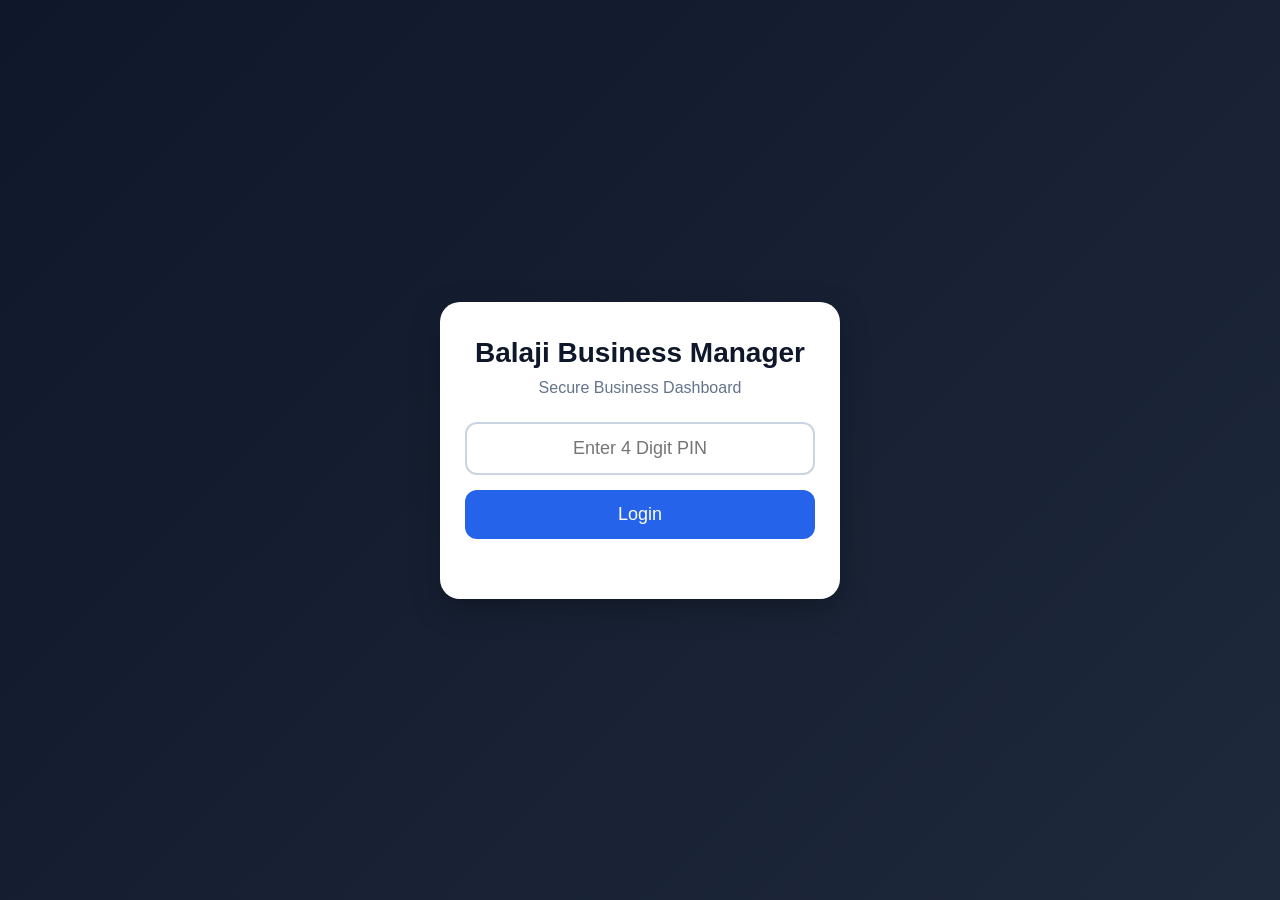
<file: index.html>
<!DOCTYPE html>
<html lang="en">
<head>
  <meta charset="UTF-8">
  <meta name="viewport" content="width=device-width, initial-scale=1.0">
  <title>Balaji Business Manager</title>

  <!-- CSS File -->
  <link rel="stylesheet" href="style.css">
</head>
<body>

  <div class="login-container">

    <div class="login-card">
      <h1>Balaji Business Manager</h1>
      <p>Secure Business Dashboard</p>

      <input
        type="password"
        id="pin"
        maxlength="4"
        placeholder="Enter 4 Digit PIN"
      >

      <button id="loginBtn">
        Login
      </button>

      <p id="error"></p>
    </div>

  </div>

  <!-- JS Files -->
  <script src="storage.js"></script>
  <script src="app.js"></script>

</body>
</html>
</file>
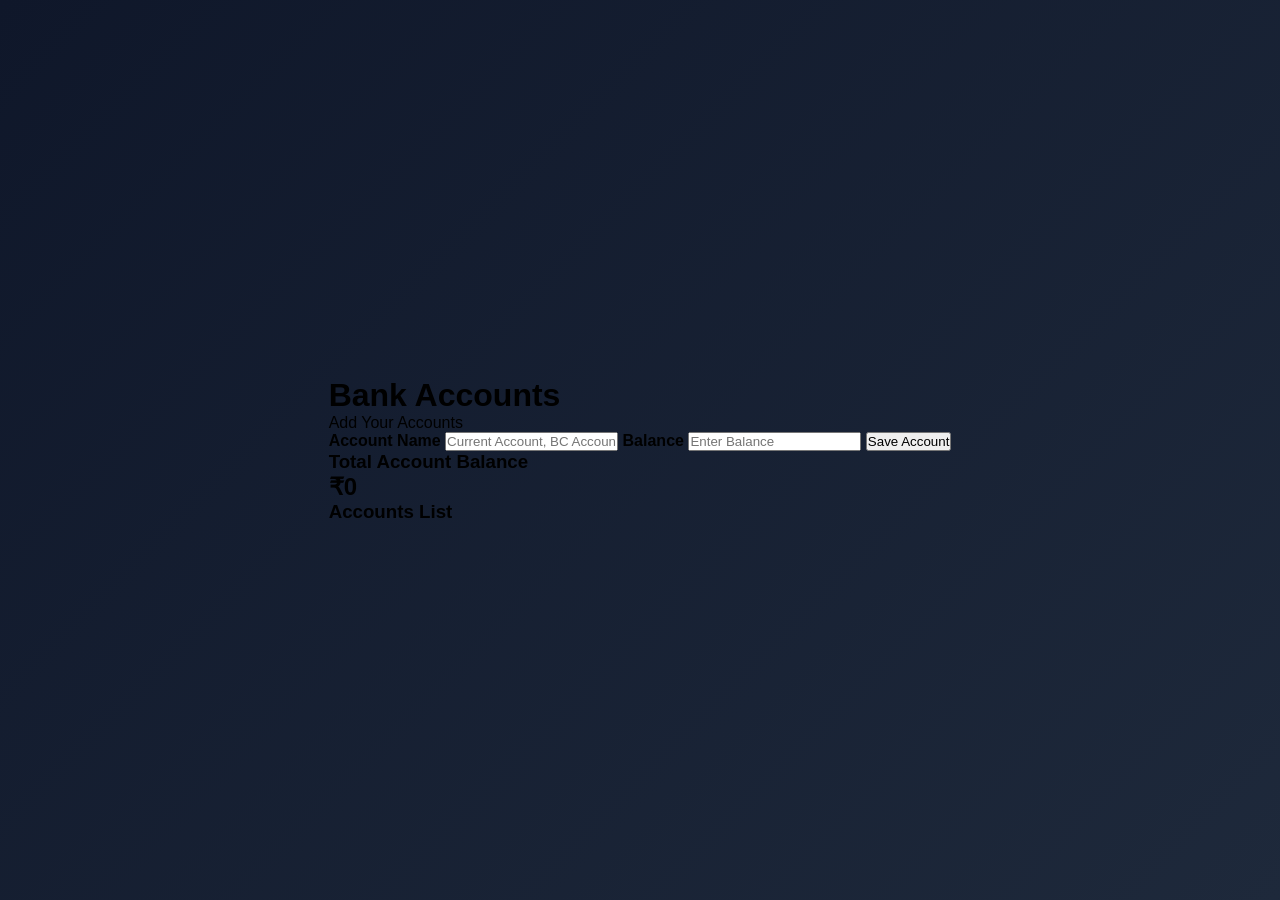
<file: accounts.html>
<!DOCTYPE html>
<html>
<head>
  <meta charset="UTF-8">
  <meta name="viewport"
        content="width=device-width,initial-scale=1">

  <title>Accounts</title>
  <link rel="stylesheet"
        href="style.css">
</head>
<body>

<div class="dashboard">

  <div class="top-bar">
    <h1>Bank Accounts</h1>
    <p>Add Your Accounts</p>
  </div>

  <div class="card">

    <label>Account Name</label>

    <input
      type="text"
      id="accountName"
      placeholder="Current Account, BC Account etc"
    >

    <label>Balance</label>

    <input
      type="number"
      id="accountBalance"
      placeholder="Enter Balance"
    >

    <button onclick="saveAccount()">
      Save Account
    </button>

  </div>

  <div class="card">

    <h3>Total Account Balance</h3>

    <h2 id="totalBalance">
      ₹0
    </h2>

  </div>

  <div class="card">

    <h3>Accounts List</h3>

    <div id="accountList">

    </div>

  </div>

</div>

<script src="storage.js"></script>
<script src="accounts.js"></script>

</body>
</html>
</file>
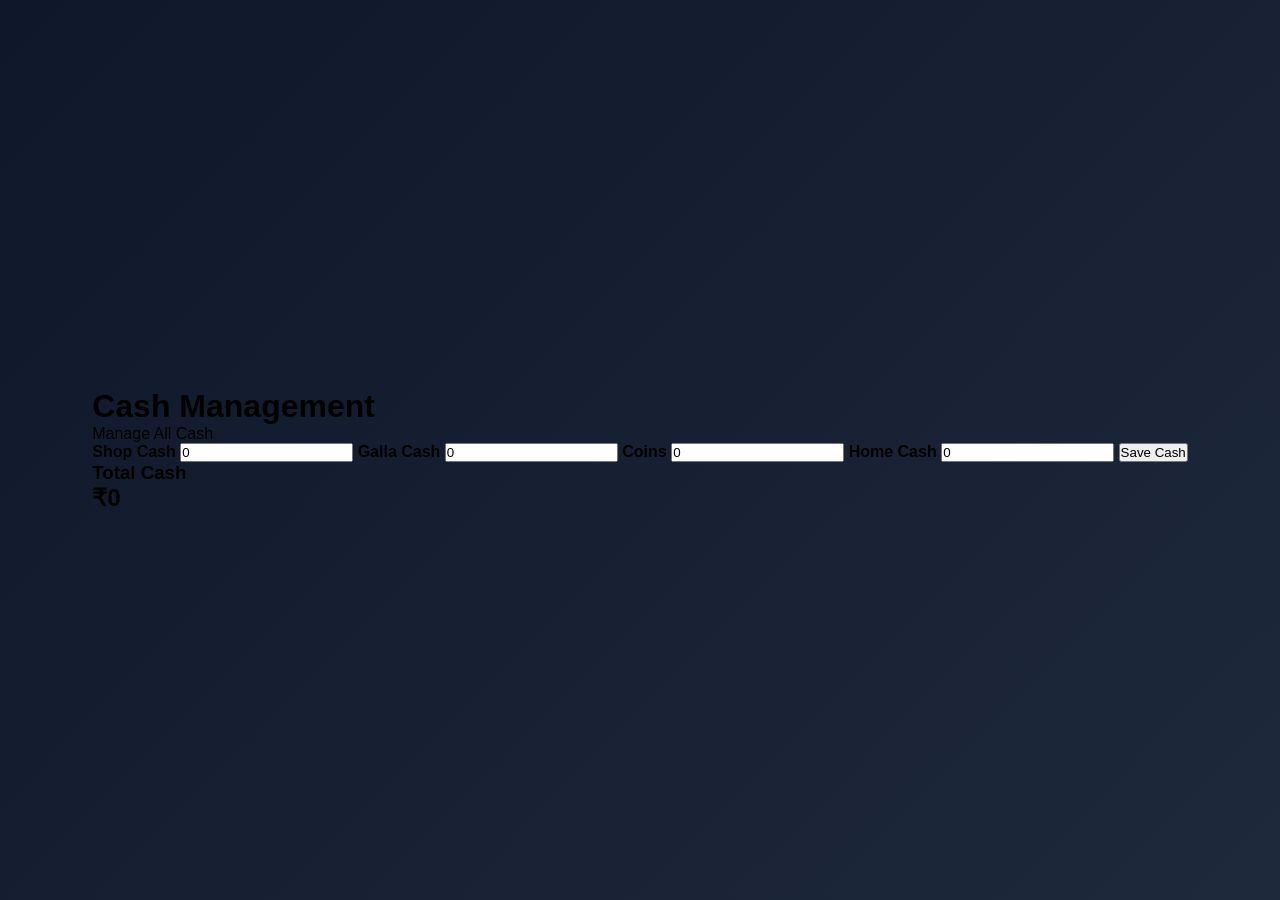
<file: cash.html>
<!DOCTYPE html>
<html>
<head>
<meta charset="UTF-8">
<meta name="viewport"
content="width=device-width, initial-scale=1">

<title>Cash Management</title>

<link rel="stylesheet" href="style.css">
</head>
<body>

<div class="dashboard">

<div class="top-bar">
<h1>Cash Management</h1>
<p>Manage All Cash</p>
</div>

<div class="card">

<label>Shop Cash</label>
<input type="number" id="shopCash" placeholder="Enter Shop Cash">

<label>Galla Cash</label>
<input type="number" id="gallaCash" placeholder="Enter Galla Cash">

<label>Coins</label>
<input type="number" id="coinsCash" placeholder="Enter Coins Amount">

<label>Home Cash</label>
<input type="number" id="homeCash" placeholder="Enter Home Cash">

<button onclick="saveCash()">
Save Cash
</button>

</div>

<div class="card">

<h3>Total Cash</h3>

<h2 id="totalCashDisplay">
₹0
</h2>

</div>

</div>

<script src="storage.js"></script>
<script src="cash.js"></script>

</body>
</html>
</file>
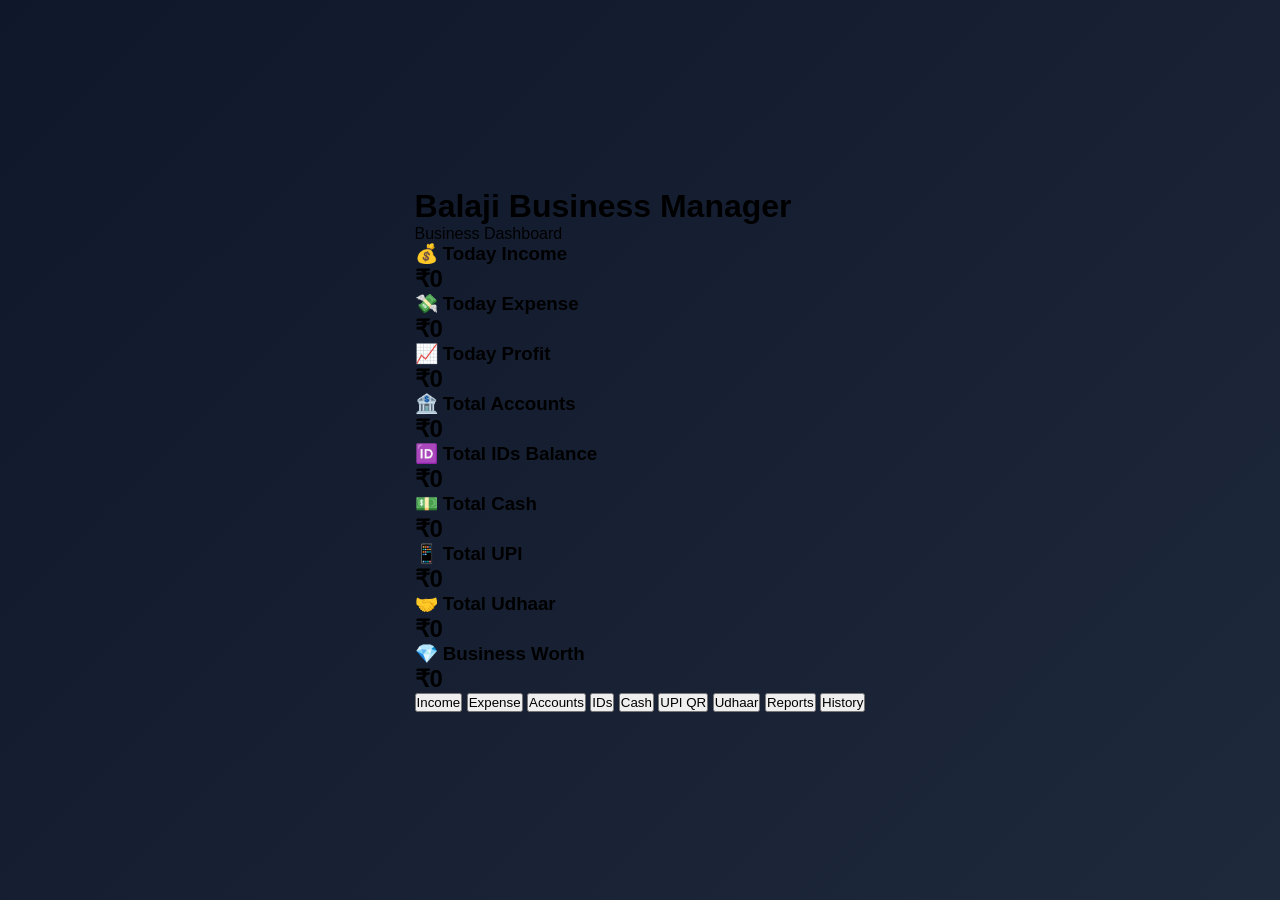
<file: dashboard.html>
<!DOCTYPE html>
<html lang="en">
<head>
  <meta charset="UTF-8">
  <meta name="viewport" content="width=device-width, initial-scale=1.0">
  <title>Balaji Business Manager Dashboard</title>

  <link rel="stylesheet" href="style.css">
</head>
<body>

<div class="dashboard">

  <div class="top-bar">
    <h1>Balaji Business Manager</h1>
    <p>Business Dashboard</p>
  </div>

  <div class="cards">

    <div class="card">
      <h3>💰 Today Income</h3>
      <h2 id="todayIncome">₹0</h2>
    </div>

    <div class="card">
      <h3>💸 Today Expense</h3>
      <h2 id="todayExpense">₹0</h2>
    </div>

    <div class="card">
      <h3>📈 Today Profit</h3>
      <h2 id="todayProfit">₹0</h2>
    </div>

    <div class="card">
      <h3>🏦 Total Accounts</h3>
      <h2 id="totalAccounts">₹0</h2>
    </div>

    <div class="card">
      <h3>🆔 Total IDs Balance</h3>
      <h2 id="totalIds">₹0</h2>
    </div>

    <div class="card">
      <h3>💵 Total Cash</h3>
      <h2 id="totalCash">₹0</h2>
    </div>

    <div class="card">
      <h3>📱 Total UPI</h3>
      <h2 id="totalUpi">₹0</h2>
    </div>

    <div class="card">
      <h3>🤝 Total Udhaar</h3>
      <h2 id="totalUdhaar">₹0</h2>
    </div>

    <div class="card">
      <h3>💎 Business Worth</h3>
      <h2 id="businessWorth">₹0</h2>
    </div>

  </div>

  <div class="menu">

    <button onclick="location.href='income.html'">
  Income
</button>

<button onclick="location.href='expense.html'">
  Expense
</button>

<button onclick="location.href='accounts.html'">
  Accounts
</button>

<button onclick="location.href='ids.html'">
  IDs
</button>

<button onclick="location.href='cash.html'">
  Cash
</button>

<button onclick="location.href='upi.html'">
  UPI QR
</button>

<button onclick="location.href='udhaar.html'">
  Udhaar
</button>

<button onclick="location.href='reports.html'">
  Reports
</button>
    
 <button onclick="location.href='history.html'">
     History
</button>

  </div>

</div>

<script src="storage.js"></script>
<script src="dashboard.js"></script>

</body>
</html>
</file>
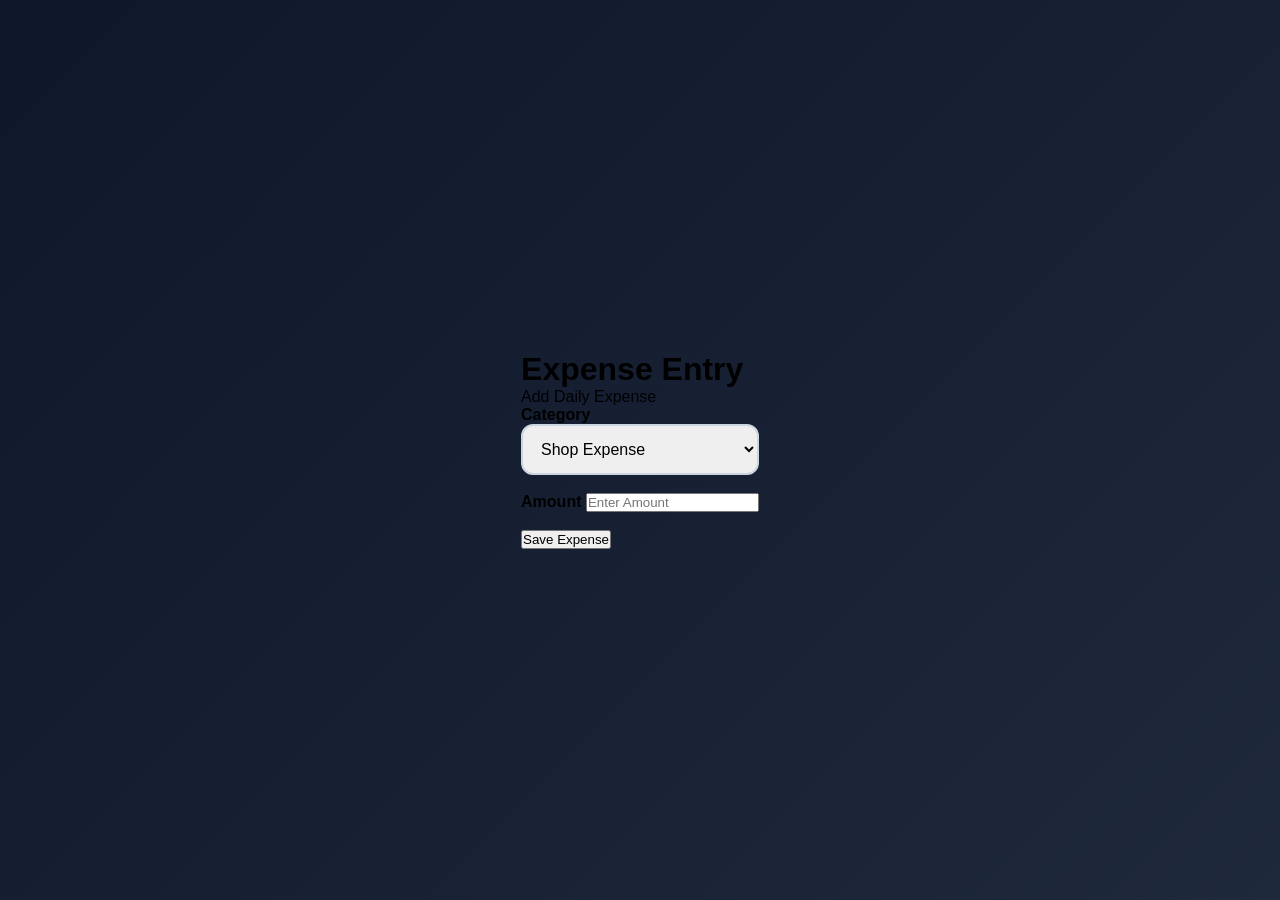
<file: expense.html>
<!DOCTYPE html>
<html lang="en">
<head>
  <meta charset="UTF-8">
  <meta name="viewport" content="width=device-width, initial-scale=1.0">
  <title>Expense Entry</title>
  <link rel="stylesheet" href="style.css">
</head>
<body>

<div class="dashboard">

  <div class="top-bar">
    <h1>Expense Entry</h1>
    <p>Add Daily Expense</p>
  </div>

  <div class="card">

    <label>Category</label>
    <select id="expenseCategory">
      <option>Shop Expense</option>
      <option>Electricity</option>
      <option>Internet</option>
      <option>Salary</option>
      <option>Personal</option>
      <option>Other</option>
    </select>

    <br><br>

    <label>Amount</label>
    <input
      type="number"
      id="expenseAmount"
      placeholder="Enter Amount"
    >

    <br><br>

    <button onclick="saveExpense()">
      Save Expense
    </button>

  </div>

</div>

<script src="storage.js"></script>
<script src="expense.js"></script>

</body>
</html>
</file>
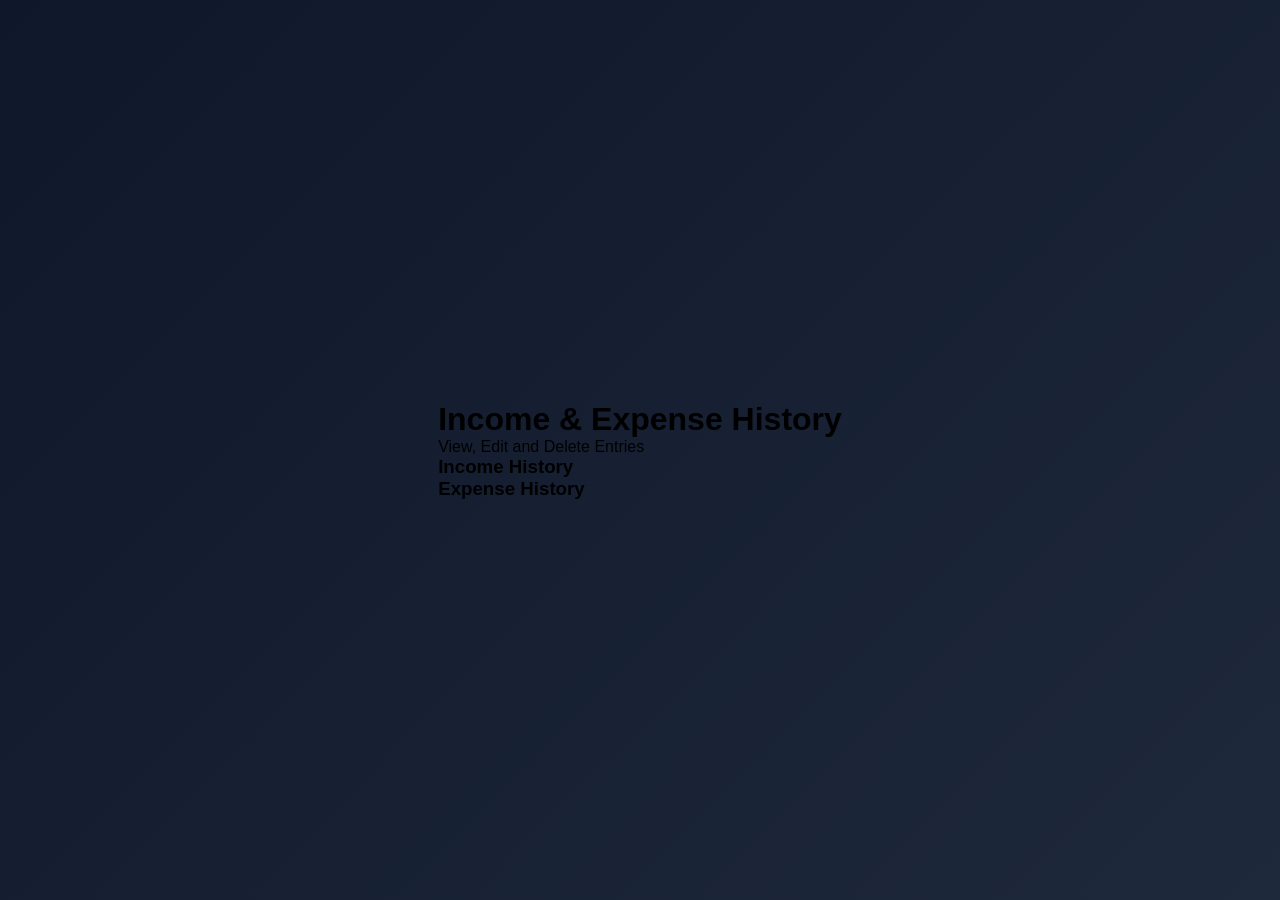
<file: history.html>
<!DOCTYPE html>
<html>
<head>
<meta charset="UTF-8">
<meta name="viewport"
content="width=device-width,initial-scale=1">

<title>History</title>

<link rel="stylesheet"
href="style.css">

</head>
<body>

<div class="dashboard">

<div class="top-bar">
<h1>Income & Expense History</h1>
<p>View, Edit and Delete Entries</p>
</div>

<div class="card">
<h3>Income History</h3>
<div id="incomeHistory"></div>
</div>

<div class="card">
<h3>Expense History</h3>
<div id="expenseHistory"></div>
</div>

</div>

<script src="storage.js"></script>
<script src="history.js"></script>

</body>
</html>
</file>
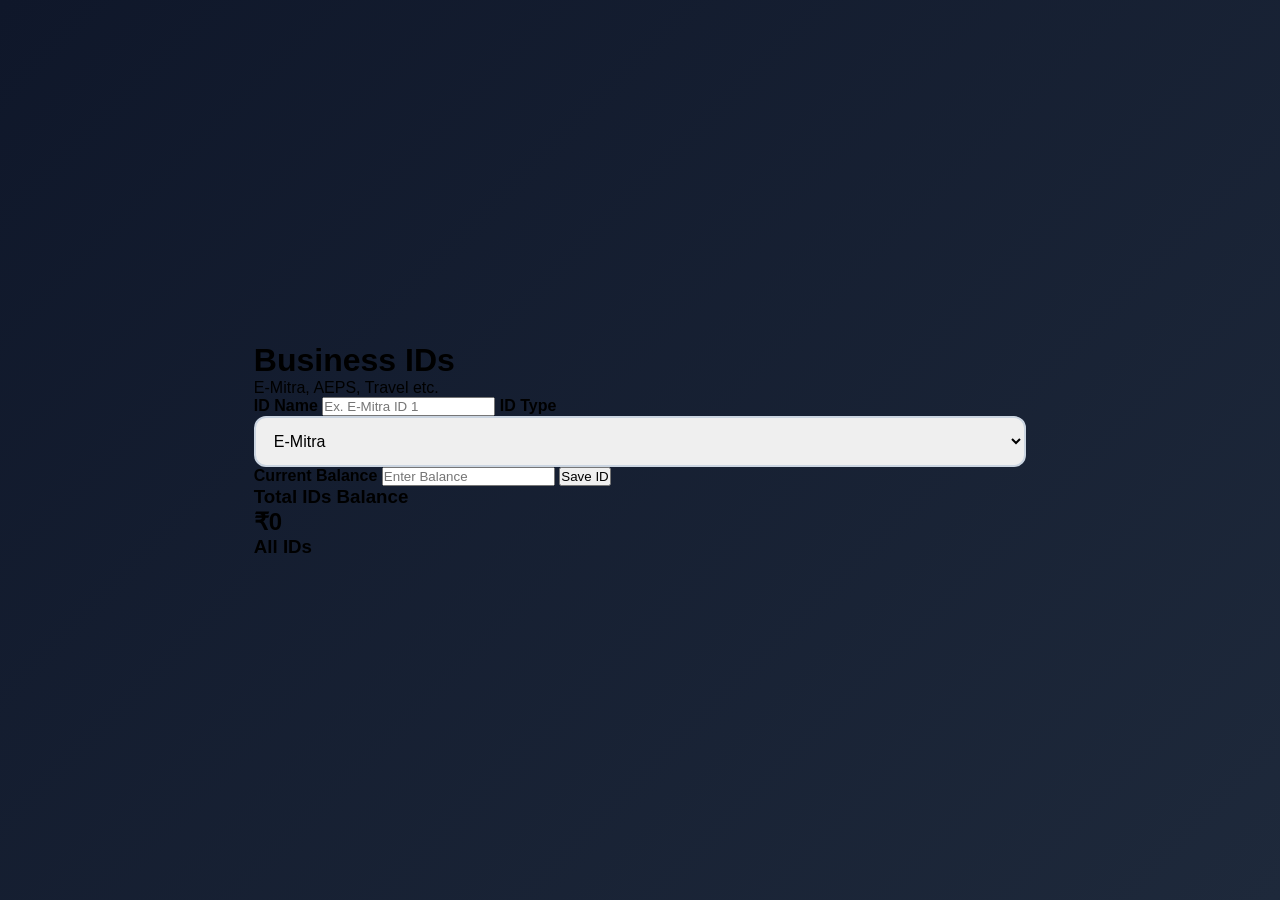
<file: ids.html>
<!DOCTYPE html>
<html>
<head>
<meta charset="UTF-8">
<meta name="viewport"
content="width=device-width,initial-scale=1">

<title>IDs</title>

<link rel="stylesheet"
href="style.css">

</head>
<body>

<div class="dashboard">

<div class="top-bar">
<h1>Business IDs</h1>
<p>E-Mitra, AEPS, Travel etc.</p>
</div>

<div class="card">

<label>ID Name</label>

<input
type="text"
id="idName"
placeholder="Ex. E-Mitra ID 1">

<label>ID Type</label>

<select id="idType">
<option>E-Mitra</option>
<option>AEPS</option>
<option>Travel</option>
<option>IRCTC</option>
<option>Other</option>
</select>

<label>Current Balance</label>

<input
type="number"
id="idBalance"
placeholder="Enter Balance">

<button onclick="saveId()">
Save ID
</button>

</div>

<div class="card">

<h3>Total IDs Balance</h3>

<h2 id="totalIdsBalance">
₹0
</h2>

</div>

<div class="card">

<h3>All IDs</h3>

<div id="idList">

</div>

</div>

</div>

<script src="storage.js"></script>
<script src="ids.js"></script>

</body>
</html>
</file>
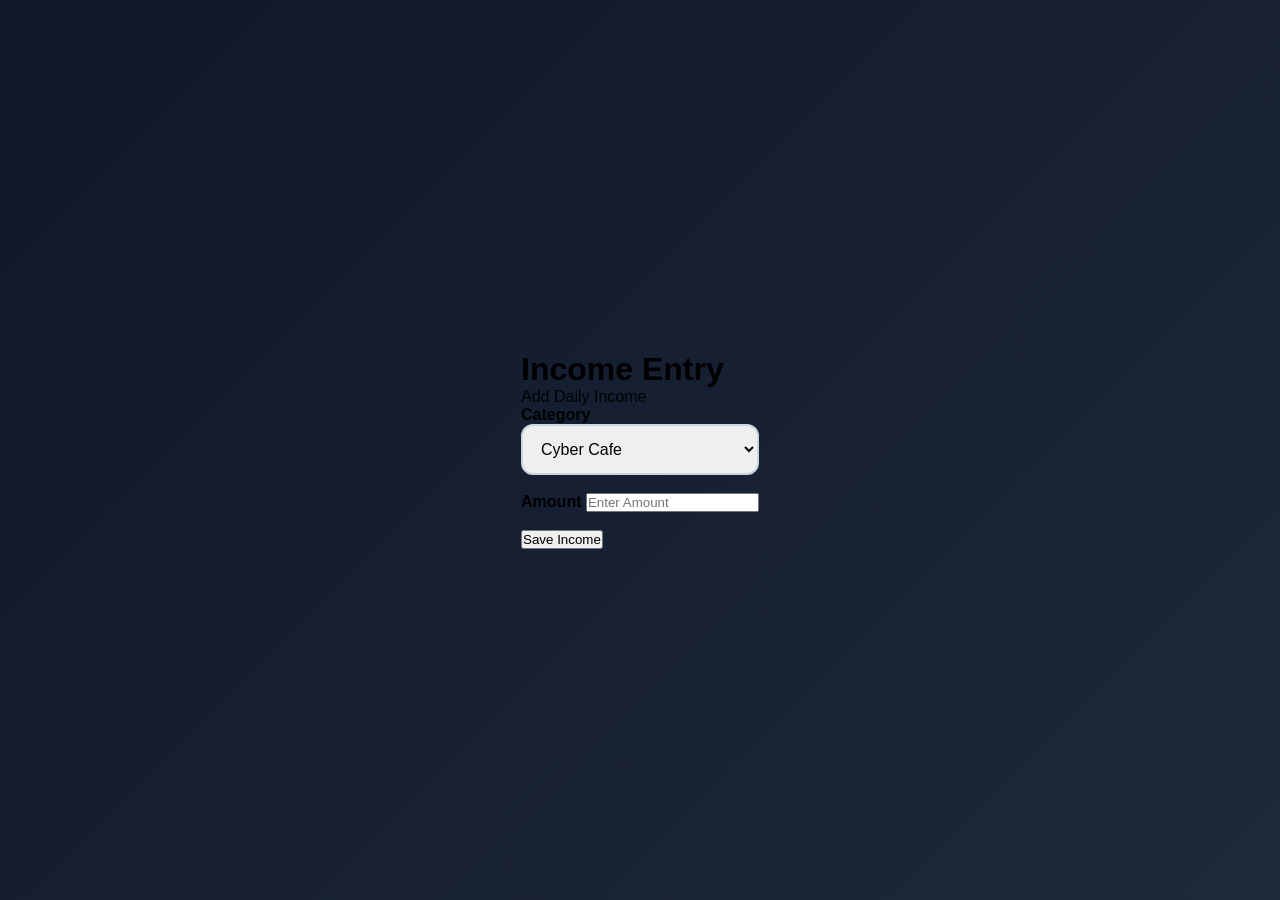
<file: income.html>
<!DOCTYPE html>
<html lang="en">
<head>
  <meta charset="UTF-8">
  <meta name="viewport" content="width=device-width, initial-scale=1.0">
  <title>Income Entry</title>
  <link rel="stylesheet" href="style.css">
</head>
<body>

<div class="dashboard">

  <div class="top-bar">
    <h1>Income Entry</h1>
    <p>Add Daily Income</p>
  </div>

  <div class="card">

    <label>Category</label>
    <select id="incomeCategory">
      <option>Cyber Cafe</option>
      <option>E-Mitra</option>
      <option>Travel</option>
      <option>Banking/AEPS</option>
      <option>Printing</option>
      <option>Other</option>
    </select>

    <br><br>

    <label>Amount</label>
    <input
      type="number"
      id="incomeAmount"
      placeholder="Enter Amount"
    >

    <br><br>

    <button onclick="saveIncome()">
      Save Income
    </button>

  </div>

</div>

<script src="storage.js"></script>
<script src="income.js"></script>

</body>
</html>
</file>
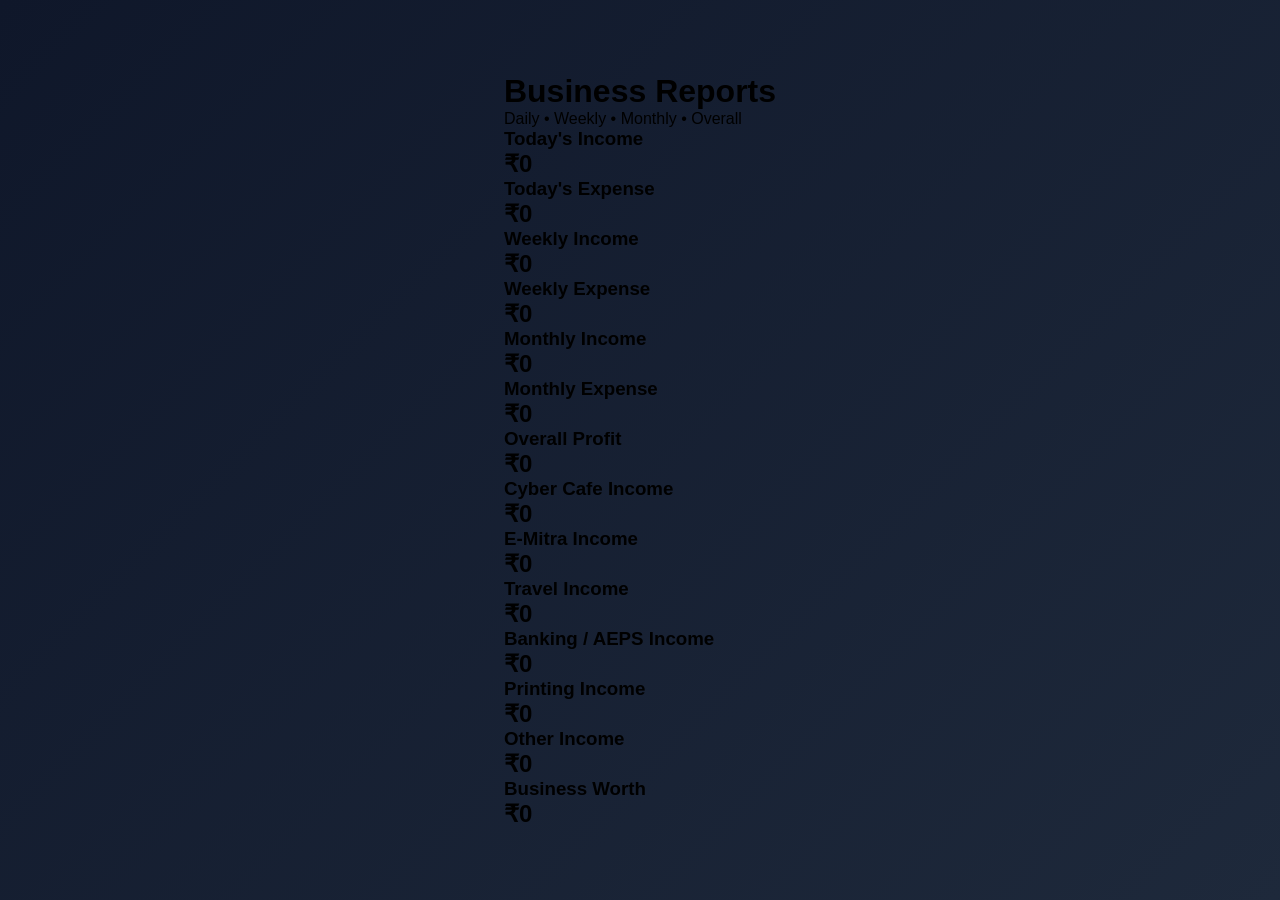
<file: reports.html>
<!DOCTYPE html>
<html>
<head>
<meta charset="UTF-8">
<meta name="viewport"
content="width=device-width,initial-scale=1">

<title>Reports</title>

<link rel="stylesheet"
href="style.css">

</head>
<body>

<div class="dashboard">

<div class="top-bar">
<h1>Business Reports</h1>
<p>Daily • Weekly • Monthly • Overall</p>
</div>

<div class="cards">

<div class="card">
<h3>Today's Income</h3>
<h2 id="todayIncomeReport">₹0</h2>
</div>

<div class="card">
<h3>Today's Expense</h3>
<h2 id="todayExpenseReport">₹0</h2>
</div>

<div class="card">
<h3>Weekly Income</h3>
<h2 id="weeklyIncome">₹0</h2>
</div>

<div class="card">
<h3>Weekly Expense</h3>
<h2 id="weeklyExpense">₹0</h2>
</div>

<div class="card">
<h3>Monthly Income</h3>
<h2 id="monthlyIncome">₹0</h2>
</div>

<div class="card">
<h3>Monthly Expense</h3>
<h2 id="monthlyExpense">₹0</h2>
</div>

<div class="card">
<h3>Overall Profit</h3>
<h2 id="overallProfit">₹0</h2>
</div>

  <div class="card">
<h3>Cyber Cafe Income</h3>
<h2 id="cyberIncome">₹0</h2>
</div>

<div class="card">
<h3>E-Mitra Income</h3>
<h2 id="emitraIncome">₹0</h2>
</div>

<div class="card">
<h3>Travel Income</h3>
<h2 id="travelIncome">₹0</h2>
</div>

<div class="card">
<h3>Banking / AEPS Income</h3>
<h2 id="bankingIncome">₹0</h2>
</div>

<div class="card">
<h3>Printing Income</h3>
<h2 id="printingIncome">₹0</h2>
</div>

<div class="card">
<h3>Other Income</h3>
<h2 id="otherIncome">₹0</h2>
</div>

<div class="card">
<h3>Business Worth</h3>
<h2 id="businessWorthReport">₹0</h2>
</div>

</div>

</div>

<script src="storage.js"></script>
<script src="reports.js"></script>

</body>
</html>
</file>
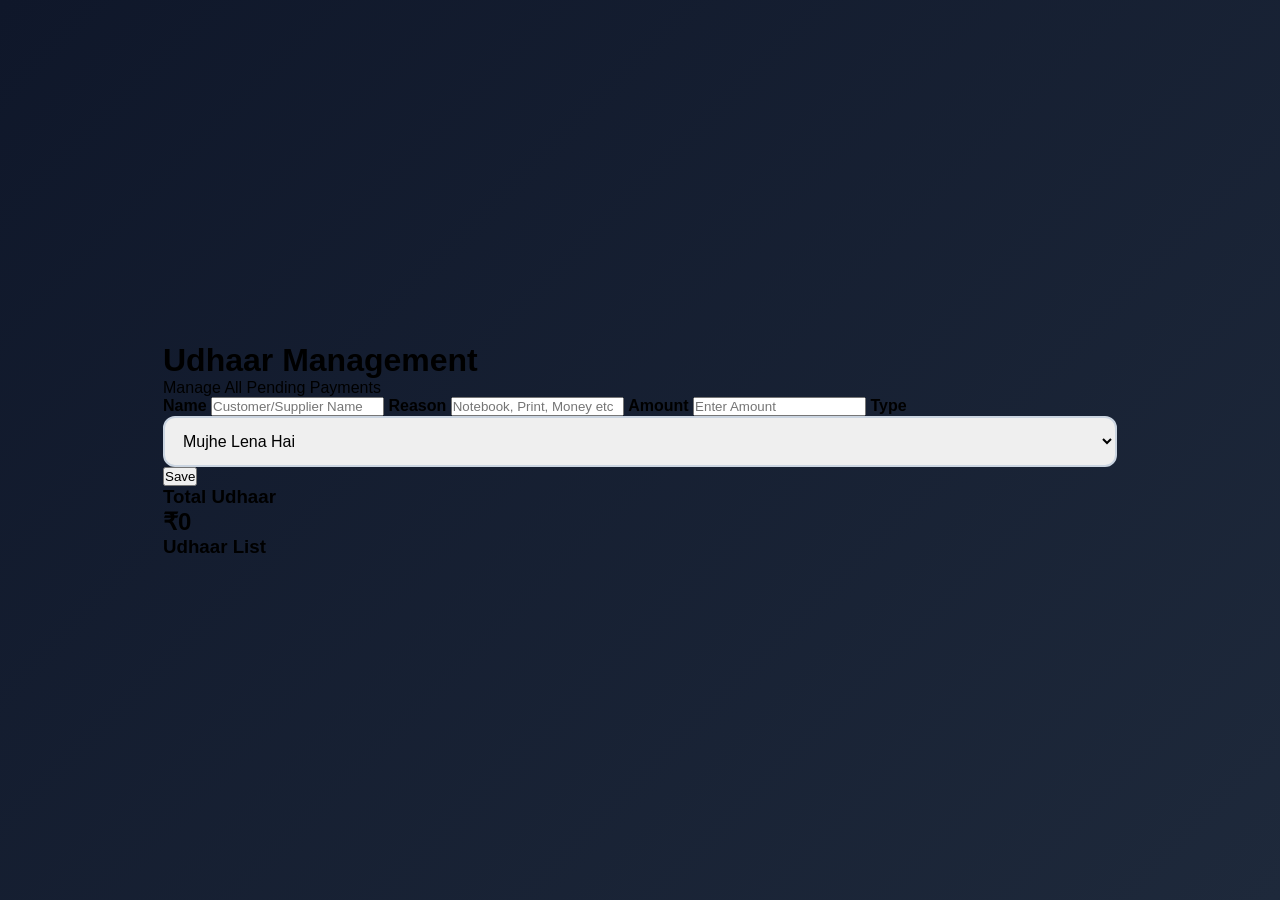
<file: udhaar.html>
<!DOCTYPE html>
<html>
<head>
<meta charset="UTF-8">
<meta name="viewport"
content="width=device-width,initial-scale=1">

<title>Udhaar Management</title>

<link rel="stylesheet" href="style.css">
</head>
<body>

<div class="dashboard">

<div class="top-bar">
<h1>Udhaar Management</h1>
<p>Manage All Pending Payments</p>
</div>

<div class="card">

<label>Name</label>
<input
type="text"
id="udhaarName"
placeholder="Customer/Supplier Name">

<label>Reason</label>
<input
type="text"
id="udhaarReason"
placeholder="Notebook, Print, Money etc">

<label>Amount</label>
<input
type="number"
id="udhaarAmount"
placeholder="Enter Amount">

<label>Type</label>
<select id="udhaarType">
<option value="receive">
Mujhe Lena Hai
</option>

<option value="pay">
Mujhe Dena Hai
</option>
</select>

<button onclick="saveUdhaar()">
Save
</button>

</div>

<div class="card">

<h3>Total Udhaar</h3>

<h2 id="totalUdhaar">
₹0
</h2>

</div>

<div class="card">

<h3>Udhaar List</h3>

<div id="udhaarList">

</div>

</div>

</div>

<script src="storage.js"></script>
<script src="udhaar.js"></script>

</body>
</html>
</file>
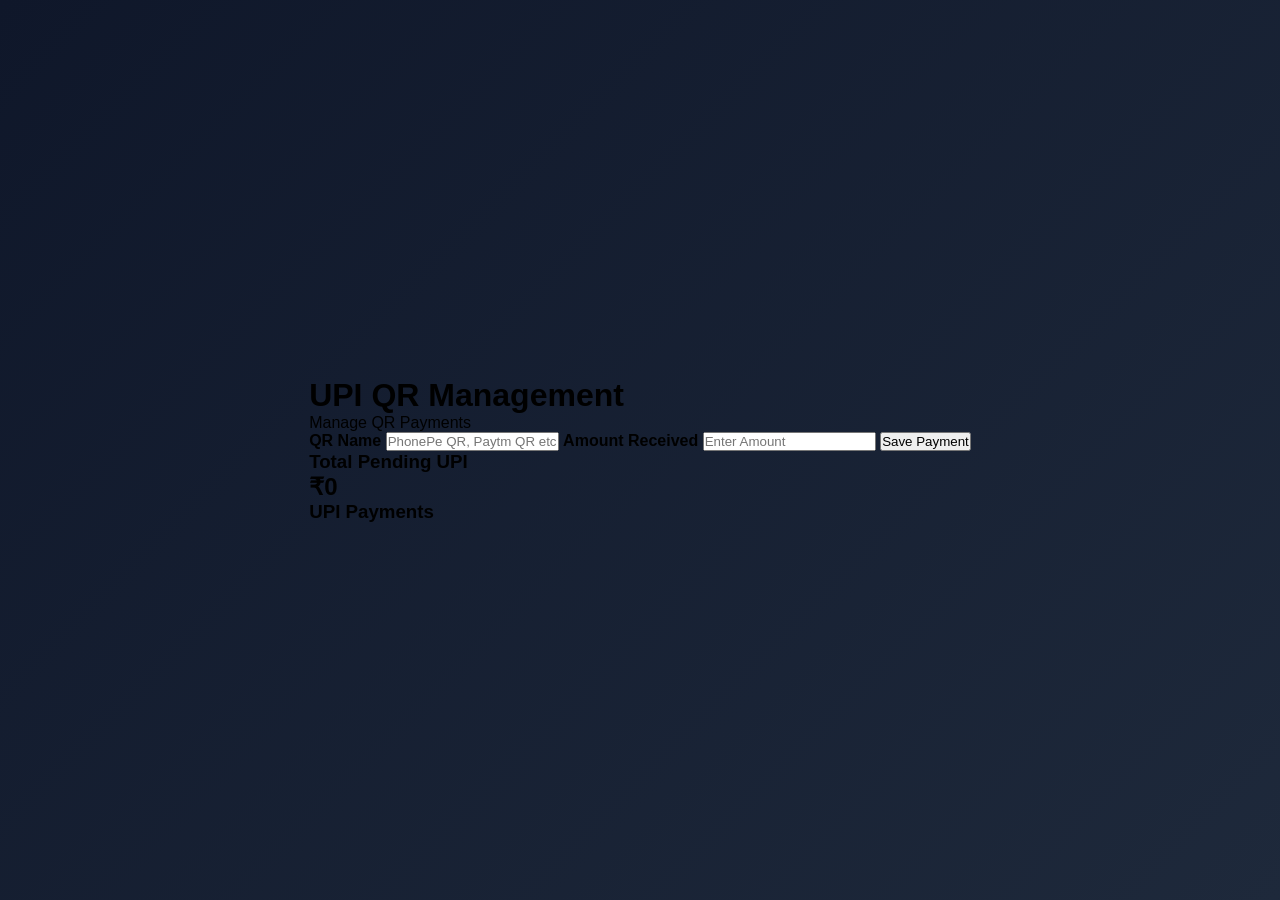
<file: upi.html>
<!DOCTYPE html>
<html>
<head>
<meta charset="UTF-8">
<meta name="viewport" content="width=device-width,initial-scale=1">
<title>UPI QR</title>
<link rel="stylesheet" href="style.css">
</head>
<body>

<div class="dashboard">

  <div class="top-bar">
    <h1>UPI QR Management</h1>
    <p>Manage QR Payments</p>
  </div>

  <div class="card">

    <label>QR Name</label>
    <input type="text" id="upiName"
           placeholder="PhonePe QR, Paytm QR etc">

    <label>Amount Received</label>
    <input type="number" id="upiAmount"
           placeholder="Enter Amount">

    <button onclick="saveUpi()">
      Save Payment
    </button>

  </div>

  <div class="card">
    <h3>Total Pending UPI</h3>
    <h2 id="upiTotal">₹0</h2>
  </div>

  <div class="card">
    <h3>UPI Payments</h3>
    <div id="upiList"></div>
  </div>

</div>

<script src="storage.js"></script>
<script src="upi.js"></script>

</body>
</html>
</file>
<file: style.css>
* {
  margin: 0;
  padding: 0;
  box-sizing: border-box;
  font-family: Arial, sans-serif;
}

body {
  min-height: 100vh;
  display: flex;
  justify-content: center;
  align-items: center;
  background: linear-gradient(135deg, #0f172a, #1e293b);
}

.login-container {
  width: 100%;
  padding: 20px;
}

.login-card {
  max-width: 400px;
  margin: auto;
  background: #ffffff;
  padding: 35px 25px;
  border-radius: 20px;
  text-align: center;
  box-shadow: 0 10px 30px rgba(0,0,0,0.25);
}

.login-card h1 {
  font-size: 28px;
  color: #0f172a;
  margin-bottom: 10px;
}

.login-card p {
  color: #64748b;
  margin-bottom: 25px;
}

.login-card input {
  width: 100%;
  padding: 14px;
  font-size: 18px;
  border: 2px solid #cbd5e1;
  border-radius: 12px;
  margin-bottom: 15px;
  text-align: center;
  outline: none;
}

.login-card input:focus {
  border-color: #2563eb;
}

.login-card button {
  width: 100%;
  padding: 14px;
  background: #2563eb;
  color: white;
  border: none;
  border-radius: 12px;
  font-size: 18px;
  cursor: pointer;
}

.login-card button:hover {
  background: #1d4ed8;
}

#error {
  color: red;
  margin-top: 15px;
  font-size: 14px;
}
select {
  width: 100%;
  padding: 14px;
  border: 2px solid #cbd5e1;
  border-radius: 12px;
  font-size: 16px;
}

label {
  font-weight: bold;
}
</file>
